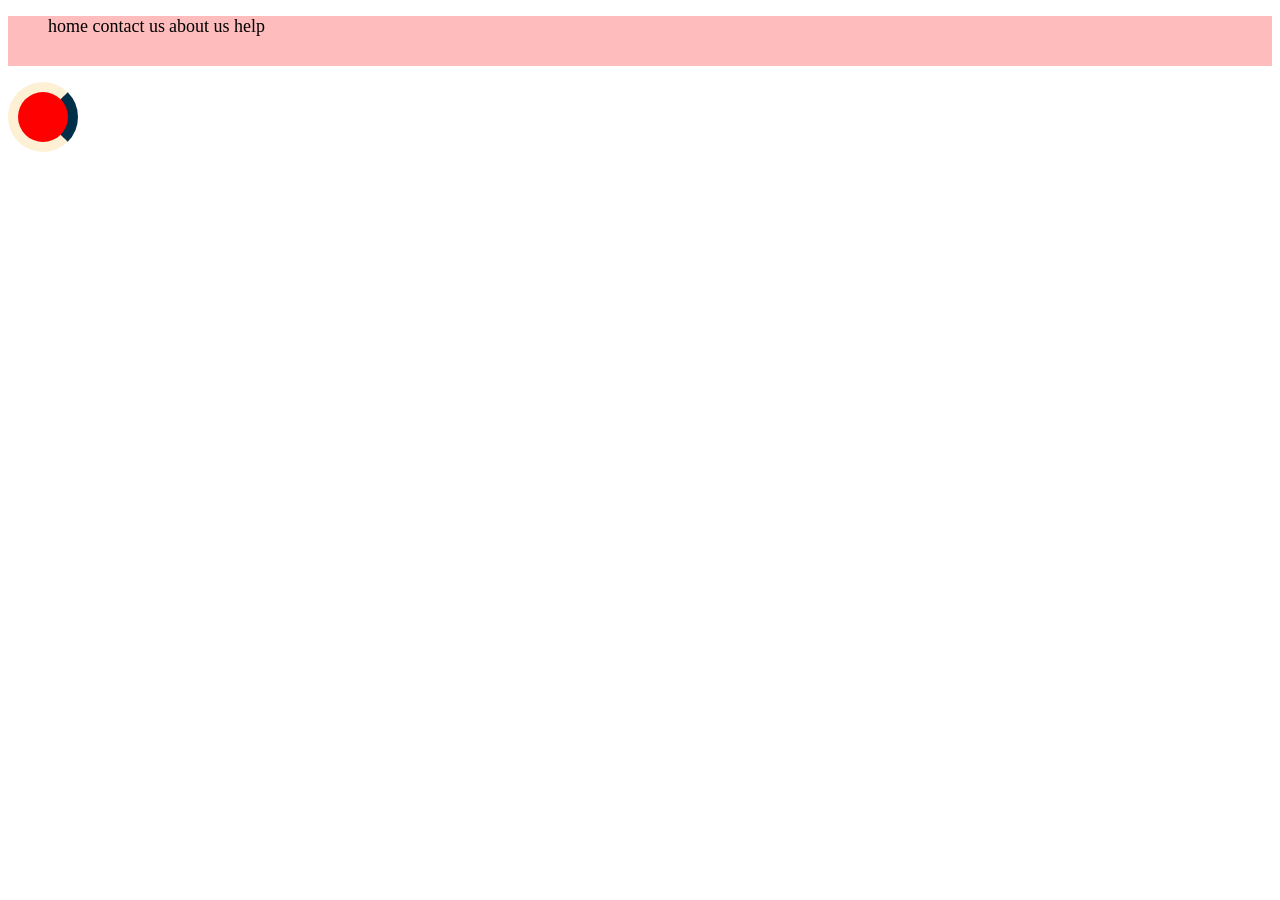
<file: amazon.html>
<!DOCTYPE html>
<html lang="en">
<head>
    <meta charset="UTF-8">
    <meta name="viewport" content="width=device-width, initial-scale=1.0">
    <title>Document</title>
    <link rel="stylesheet" href="amazon.css">
</head>
<body>
  
  <ul class="nav"> 
     <li><a href="https://www.amazon.com/"> home </a> </li>
     <li><a href="#"> contact us</a></li>
     <li><a href="#"> about us </a></li>
     <li><a href="#">help </a></li>
  </ul>
 
   


   <div id="loader"> </div>
    
</body>
</html>
</file>
<file: amazon.css>
.nav {
   background-color: rgba(254, 86, 86, 0.397);
   height: 50px;
   /* display: flex;
   justify-content: space-evenly;
   align-items: center; */



}

a {
   color: rgb(0, 0, 0);
   text-decoration: none;
   font-size: large;
   /* border: 2px solid black; */
   transition: all 3ms ease-in;



}

a:hover {
   font-size: 21px;
   color: white;
   transform: skew(12deg);
}

li {
   list-style-type: none;
   display: inline;


}

div {
   background-color: aqua;
   width: 100px;
   height: 100px;
   transition: all;
   transition-duration: 2s;
   transition-timing-function: ease-in;
   position: absolute;
   transition: all 90ms ease-in-out;
   transform: rotate(180deg);
   transform: scale;
   animation-name: colorAnimate;
   animation-duration: 0.7s;
   animation-delay: 3s;
   animation-timing-function: ease-in-out;
   animation-iteration-count: infinite;
   border-radius: 30%;
   animation-direction: alternate;
}



@media(min-width:500px) {
   div {
      background-color: red;
   }
}

@media(min-width:200px) and (max-width:600px) {
   div {
      background-color: blue;
   }

}

div:hover {
   background-color: blue;
   color: rgb(255, 0, 0);
   font-size: 23px;
   transform: scale(2);
   transform: rotate(90deg);
   transform: translatey(80px);
   transform: skew(7deg);

}


div:active {
   background-color: brown;

   @keyframes colorAnimate {
      0% {
         left: 0px;
      }

      50% {
         background-color: rgb(0, 0, 0);
      }

      100% {
         left: 300px;
         background-color: brown;
         font-size: 12px;
      }
   }

}



   #loader {
      width: 50px;
      height: 50px;
      border-radius: 100%;
      border: 10px solid #fdf0d5;
      border-left: 10px solid #003049;
      animation-name: loader;
      animation-duration: 1s;
      animation-delay: 0;
      animation-iteration-count: infinite;
      animation-timing-function: linear;



   }

   @keyframes loader {
      from {
         transform: rotate(0deg);
      }

      to {
         transform: rotate(360deg);
      }
   }
</file>
